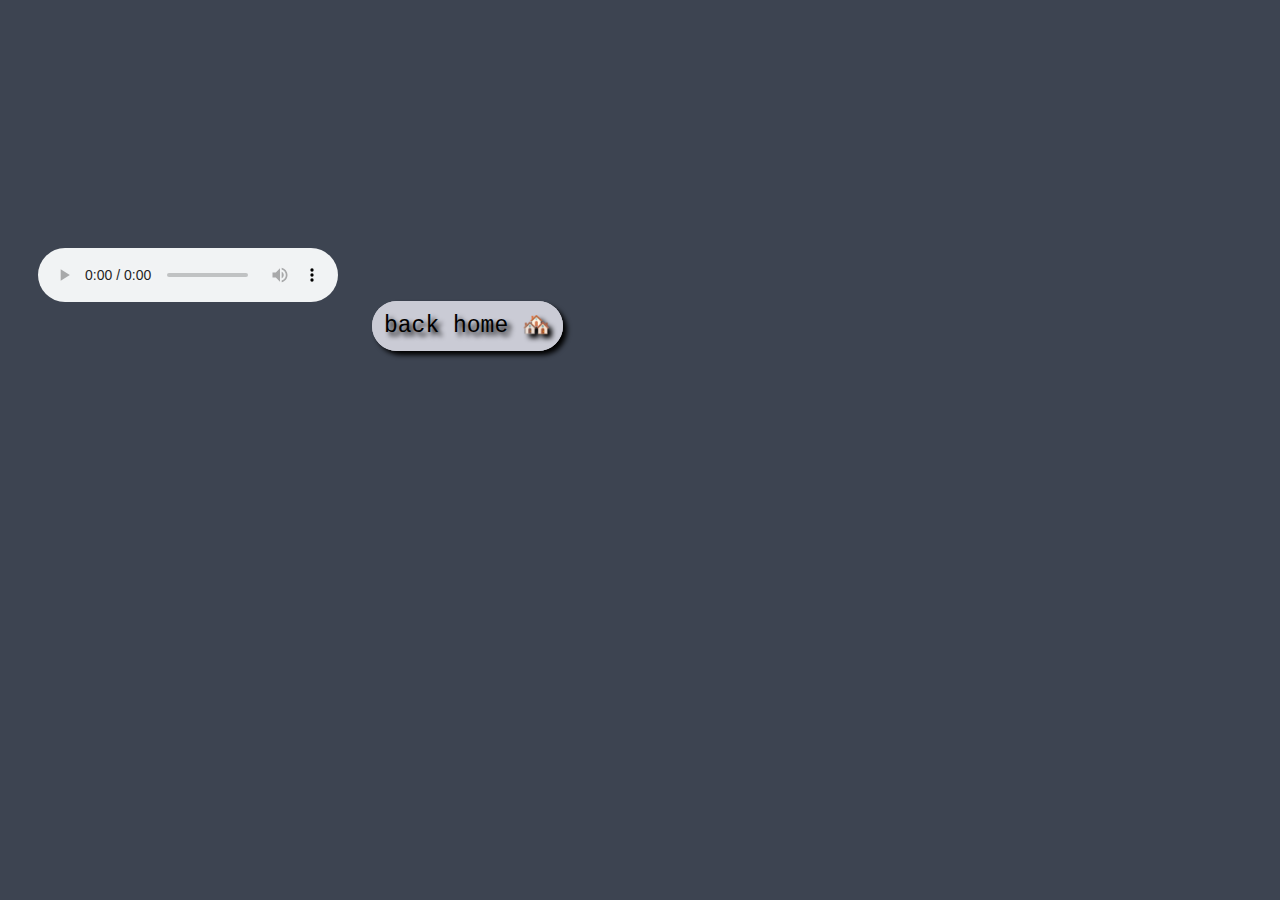
<file: Q.html>
<!DOCTYPE html>
<html lang="en">
<head>
				<meta charset="UTF-8">
				<meta name="viewport" content="width=device-width, initial-scale=1.0">
				<title> The Quran Page</title>
				<link rel="stylesheet" href="Q.css">
</head>
<body class="A">
				
			
			<audio class="D" controls autoplay>
  <source src="file:///storage/emulated/0/Download/clark-master/clark-master/aa.mp3" type="audio/mp3">
</audio>	
				<a class="btn" href="file:///storage/emulated/0/Download/clark-master/clark-master/index.html" target="_blank" rel="nofollow"> back home 🏘️ </a>
		
				
</body>
</html>
</file>
<file: Q.css>
.A{
				background: #3d4451;
	}
	
.btn {
  -webkit-border-radius: 28;
  -moz-border-radius: 28;
  border-radius: 28px;
  text-shadow: 4px 4px 5px #000000;
  -webkit-box-shadow: 4px 4px 5px #000000;
  -moz-box-shadow: 4px 4px 5px #000000;
  box-shadow: 4px 4px 5px #000000;
  font-family: Courier New;
  color: black ;
  font-size: 23px;
  padding: 10px;
  background: #cacbd5;
  border: solid #cacbd5 2px;
  text-decoration: none;
}

.btn:hover {
  background: #666f88;
  text-decoration: none;
}

.btn{
	 
				 
				
				
}
.D{
				padding: 240px 30px 30px 30px;
				
}
</file>
